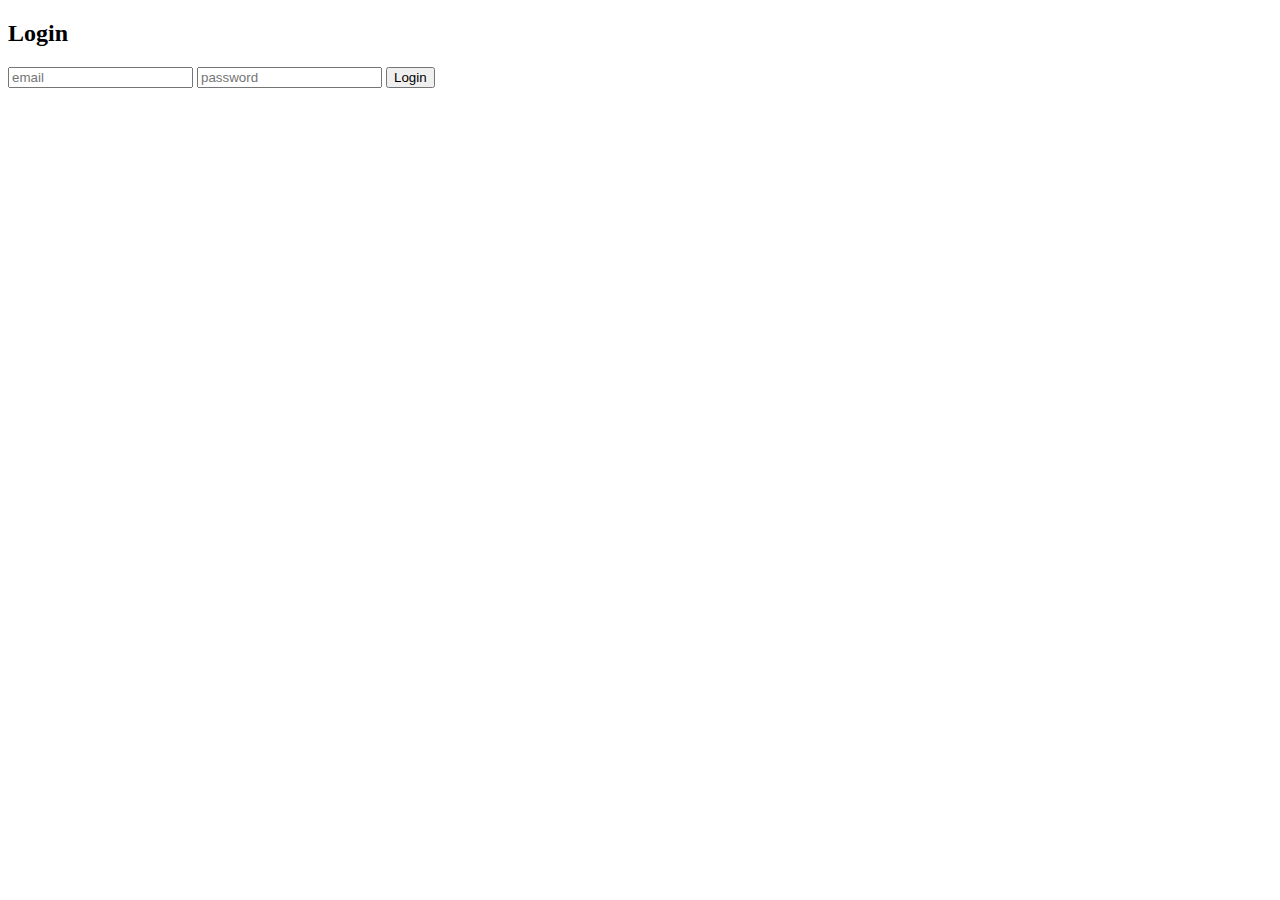
<file: web/login.html>
<!DOCTYPE html>
<html>
<head>
    <meta charset="UTF-8">
    <title>Login</title>
</head>
<body>

<h2>Login</h2>

<input id="email" placeholder="email">
<input id="password" placeholder="password" type="password">
<button onclick="login()">Login</button>

<script>
    function login() {
        fetch("/api/auth/login", {
            method: "POST",
            headers: {"Content-Type": "application/json"},
            body: JSON.stringify({
                email: email.value,
                password: password.value
            })
        })
            .then(r => r.json())
            .then(d => {
                localStorage.setItem("token", d.token)
                alert("Logged in")
                location.href = "/"
            })
    }
</script>
</body>
</html>
</file>
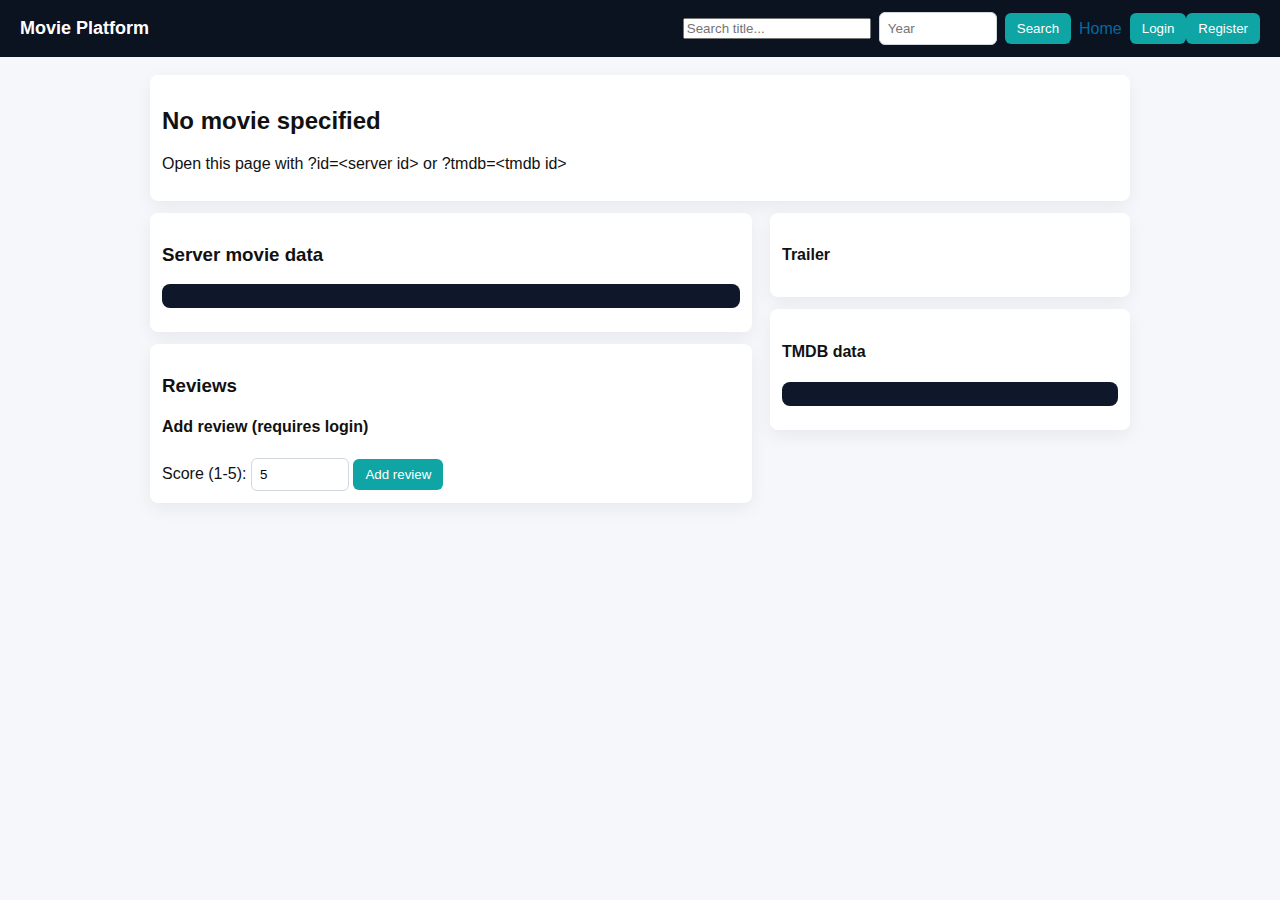
<file: web/movie.html>
<!doctype html>
<html lang="ru">
<head>
    <meta charset="utf-8" />
    <title>Movie — Movie Platform</title>
    <meta name="viewport" content="width=device-width,initial-scale=1" />
    <style>
        body{font-family:Arial,Helvetica,sans-serif;margin:0;background:#f5f7fb;color:#111}
        header{background:#0b1220;color:#fff;padding:12px 20px;display:flex;align-items:center;gap:12px}
        header h1{margin:0;font-size:18px}
        .container{max-width:980px;margin:18px auto;padding:0 16px}
        .top{display:flex;gap:8px;align-items:center;margin-bottom:14px}
        input[type=text], input[type=number], input[type=email], input[type=password]{
            padding:8px;border-radius:6px;border:1px solid #d0d7de;
        }
        button{padding:8px 12px;border-radius:6px;border:0;background:#0ea5a4;color:#fff;cursor:pointer}
        .movie-wrap{display:flex;gap:18px;align-items:flex-start}
        .left{flex:1}
        .right{width:360px}
        iframe{width:100%;border-radius:6px;border:0}
        .card{background:#fff;padding:12px;border-radius:8px;box-shadow:0 6px 18px rgba(14,20,30,0.06);margin-bottom:12px}
        .meta{color:#6b7280;font-size:13px}
        pre.json{background:#0f172a;color:#e6eef8;padding:12px;border-radius:8px;overflow:auto;font-size:12px}
        a.link{color:#0369a1;text-decoration:none}
        .small{font-size:13px;color:#6b7280}
        .reviews{margin-top:12px}
        .review{border-top:1px solid #eee;padding:8px 0}
    </style>
</head>
<body>
<header>
    <h1>Movie Platform</h1>
    <div style="margin-left:auto;display:flex;gap:8px;align-items:center">
        <input id="searchInput" placeholder="Search title..." style="min-width:180px"/>
        <input id="searchYear" placeholder="Year" type="number" style="width:100px"/>
        <button id="searchBtn">Search</button>
        <a id="homeLink" class="link" href="/">Home</a>
        <div id="authArea"></div>
    </div>
</header>

<div class="container">
    <div id="content">
        <div class="card">
            <div id="movieMain">
                <h2 id="title">Loading...</h2>
                <div class="meta" id="meta"></div>
                <p id="desc"></p>
            </div>
        </div>

        <div class="movie-wrap">
            <div class="left">
                <div class="card">
                    <h3>Server movie data</h3>
                    <pre id="serverJson" class="json">loading...</pre>
                </div>

                <div id="reviewsBlock" class="card">
                    <h3>Reviews</h3>
                    <div id="reviewsList" class="reviews"></div>

                    <div style="margin-top:12px">
                        <h4>Add review (requires login)</h4>
                        <label>Score (1-5): <input id="revScore" type="number" min="1" max="5" value="5" style="width:80px"></label>
                        <button id="addReviewBtn">Add review</button>
                    </div>
                </div>
            </div>

            <div class="right">
                <div class="card">
                    <h4>Trailer</h4>
                    <div id="trailerContainer">
                        <div class="small">Loading trailer...</div>
                    </div>
                </div>

                <div class="card">
                    <h4>TMDB data</h4>
                    <pre id="tmdbJson" class="json">loading...</pre>
                </div>
            </div>
        </div>
    </div>
</div>

<script>
    (async function(){
        // Helpers
        function qs(name){
            const url = new URL(location.href);
            return url.searchParams.get(name);
        }
        function toJsonText(obj){ return JSON.stringify(obj, null, 2) }

        // Extract params: prefer id (server DB id), else tmdb
        const serverId = qs('id');         // /movie.html?id=123
        const tmdbParam = qs('tmdb');      // /movie.html?tmdb=550

        // Elements
        const titleEl = document.getElementById('title');
        const descEl = document.getElementById('desc');
        const metaEl = document.getElementById('meta');
        const serverJsonEl = document.getElementById('serverJson');
        const tmdbJsonEl = document.getElementById('tmdbJson');
        const trailerContainer = document.getElementById('trailerContainer');
        const reviewsList = document.getElementById('reviewsList');
        const addReviewBtn = document.getElementById('addReviewBtn');
        const revScoreInput = document.getElementById('revScore');
        const authArea = document.getElementById('authArea');
        const searchInput = document.getElementById('searchInput');
        const searchYear = document.getElementById('searchYear');
        const searchBtn = document.getElementById('searchBtn');

        // Fetch wrapper with optional Authorization from localStorage
        async function apiFetch(path, options = {}) {
            const headers = options.headers || {};
            if (!headers['Content-Type'] && !(options.body instanceof FormData)) {
                headers['Content-Type'] = 'application/json';
            }
            headers['Accept'] = 'application/json';
            const token = localStorage.getItem('token');
            if (token) headers['Authorization'] = 'Bearer ' + token;
            const resp = await fetch(path, {...options, headers});
            const text = await resp.text();
            let body = null;
            try { body = text ? JSON.parse(text) : null } catch(e){ body = text }
            if (!resp.ok) {
                const err = new Error('Request failed: ' + resp.status);
                err.body = body;
                throw err;
            }
            return body;
        }

        // Render auth area
        function renderAuth(){
            const token = localStorage.getItem('token');
            authArea.innerHTML = '';
            if (!token) {
                const loginBtn = document.createElement('button'); loginBtn.textContent='Login';
                loginBtn.onclick = ()=> location.href = '/login.html';
                const regBtn = document.createElement('button'); regBtn.textContent='Register';
                regBtn.onclick = ()=> location.href = '/register.html';
                authArea.appendChild(loginBtn);
                authArea.appendChild(regBtn);
            } else {
                const outBtn = document.createElement('button'); outBtn.textContent='Logout';
                outBtn.onclick = ()=> { localStorage.removeItem('token'); renderAuth(); alert('Logged out'); }
                authArea.appendChild(outBtn);
            }
        }
        renderAuth();

        // Search button
        searchBtn.addEventListener('click', ()=>{
            const q = searchInput.value.trim();
            const y = searchYear.value.trim();
            const url = '/movie.html' + (q || y ? ('?title=' + encodeURIComponent(q) + (y ? '&year='+encodeURIComponent(y):'')) : '');
            location.href = url;
        });

        // If params contain title (from search page), redirect to index or do search:
        const searchTitleParam = qs('title');

        if (searchTitleParam !== null) {
            // redirect to / (index) with client-side app expected OR use API search and display list
            // We'll do a simple client-side list from /api/movies/search or fallback
            // Build a simple list instead of detail
            document.title = 'Search: ' + searchTitleParam;
            titleEl.textContent = 'Search results for: ' + searchTitleParam;
            descEl.textContent = '';
            metaEl.textContent = '';
            // Hide trailer and tmdb blocks
            trailerContainer.innerHTML = '';
            tmdbJsonEl.textContent = '';
            serverJsonEl.textContent = '';

            // Fetch search
            (async function doSearch(){
                try {
                    let url = '/api/movies/search?title=' + encodeURIComponent(searchTitleParam);
                    if (qs('year')) url += '&year=' + encodeURIComponent(qs('year'));
                    let data;
                    try {
                        data = await apiFetch(url);
                    } catch(e){
                        // fallback to all movies
                        data = await apiFetch('/api/movies');
                        data = data.filter(m => m.title && m.title.toLowerCase().includes(searchTitleParam.toLowerCase()));
                    }
                    const root = document.getElementById('movieMain');
                    root.innerHTML = '<h2>Search results</h2>';
                    if (!data || data.length === 0) {
                        root.innerHTML += '<p>No movies</p>';
                        return;
                    }
                    const list = document.createElement('div');
                    data.forEach(m => {
                        const el = document.createElement('div');
                        el.className = 'card';
                        el.innerHTML = `
            <h3>${m.title} <span class="small">(${m.year || ''})</span></h3>
            <div class="meta">Rating: ${m.rating || 0}</div>
            <div style="margin-top:8px">${m.description ? m.description.slice(0,150) : ''}</div>
            <div style="margin-top:8px"><a class="link" href="/movie.html?id=${m.id}">Open</a></div>
          `;
                        list.appendChild(el);
                    });
                    root.appendChild(list);
                } catch(err) {
                    console.error(err);
                    alert('Search failed');
                }
            })();
            return; // stop further detail loading
        }

        // If no params: try to show message
        if (!serverId && !tmdbParam) {
            titleEl.textContent = 'No movie specified';
            descEl.textContent = 'Open this page with ?id=<server id> or ?tmdb=<tmdb id>';
            trailerContainer.innerHTML = '';
            serverJsonEl.textContent = '';
            tmdbJsonEl.textContent = '';
            reviewsList.innerHTML = '';
            return;
        }

        // Load by server id first if provided
        let serverMovie = null;
        if (serverId) {
            try {
                serverMovie = await apiFetch('/api/movies/' + encodeURIComponent(serverId));
                titleEl.textContent = serverMovie.title || 'Untitled';
                descEl.textContent = serverMovie.description || '';
                metaEl.textContent = 'Year: ' + (serverMovie.year || 'N/A') + ' • Rating: ' + (serverMovie.rating || 0);
                serverJsonEl.textContent = toJsonText(serverMovie);
            } catch(e) {
                titleEl.textContent = 'Movie not found';
                descEl.textContent = '';
                serverJsonEl.textContent = '';
                console.error(e);
            }
        }

        // Determine tmdb id:
        let tmdbId = tmdbParam || (serverMovie && (serverMovie.tmdb_id || serverMovie.TMDBID || serverMovie.tmdbId));
        // If still no tmdb id but tmdbParam present, use it; else leave undefined

        // Fetch TMDB metadata & trailer if tmdbId exists
        let tmdbData = null;
        if (tmdbId) {
            try {
                tmdbData = await apiFetch('/api/tmdb/movies/' + encodeURIComponent(tmdbId));
                tmdbJsonEl.textContent = toJsonText(tmdbData);
            } catch(e){
                console.warn('TMDB fetch failed', e);
                tmdbJsonEl.textContent = 'TMDB fetch failed: ' + (e.body ? JSON.stringify(e.body) : e.message || e);
            }
        } else {
            tmdbJsonEl.textContent = 'No TMDB id available';
        }

        // Render trailer if present in tmdbData
        function renderTrailerFromTmdb(t) {
            trailerContainer.innerHTML = '';
            if (!t || !t.trailer_url) {
                trailerContainer.innerHTML = '<div class="small">No trailer available</div>';
                return;
            }
            const u = t.trailer_url;
            // Extract video id (youtube)
            let vid = null;
            if (u.includes('v=')) {
                vid = u.split('v=')[1];
                // remove additional params
                if (vid.includes('&')) vid = vid.split('&')[0];
            } else {
                // last path segment
                const parts = u.split('/');
                vid = parts[parts.length-1];
            }
            if (!vid) {
                trailerContainer.innerHTML = '<div class="small">Trailer URL present but cannot parse video id</div>';
                return;
            }
            const iframe = document.createElement('iframe');
            iframe.width = '100%';
            iframe.height = '200';
            iframe.src = 'https://www.youtube.com/embed/' + vid;
            iframe.allow = 'accelerometer; autoplay; clipboard-write; encrypted-media; gyroscope; picture-in-picture';
            iframe.setAttribute('allowfullscreen', '');
            trailerContainer.appendChild(iframe);
        }
        renderTrailerFromTmdb(tmdbData);

        // Load reviews if serverId present
        async function loadReviews() {
            reviewsList.innerHTML = 'Loading...';
            if (!serverId) { reviewsList.innerHTML = '<div class="small">No server ID, cannot load reviews</div>'; return; }
            try {
                const revs = await apiFetch('/api/movies/' + encodeURIComponent(serverId) + '/reviews');
                if (!revs || revs.length === 0) {
                    reviewsList.innerHTML = '<div class="small">No reviews yet</div>';
                    return;
                }
                reviewsList.innerHTML = '';
                revs.forEach(r => {
                    const el = document.createElement('div');
                    el.className = 'review';
                    el.innerHTML = `<div><strong>User ${r.userId || r.user_id}</strong> • <span class="small"> ${new Date(r.createdAt||r.created_at).toLocaleString()}</span></div>
                        <div>Score: ${r.score}</div>
                        <div>${r.text || ''}</div>`;
                    reviewsList.appendChild(el);
                });
            } catch(e) {
                console.error(e);
                reviewsList.innerHTML = '<div class="small">Failed to load reviews</div>';
            }
        }
        await loadReviews();

        // Add review
        addReviewBtn.onclick = async function(){
            if (!serverId) { alert('No server movie id'); return; }
            const token = localStorage.getItem('token');
            if (!token) { alert('You must be logged in to add a review'); location.href = '/login.html'; return; }
            const score = Math.max(1, Math.min(5, parseInt(revScoreInput.value || 5)));
            try {
                await apiFetch('/api/movies/' + encodeURIComponent(serverId) + '/reviews', {
                    method: 'POST',
                    body: JSON.stringify({ userId: 0, score }) // server expects model.Review containing userId (server should override with token user)
                });
                alert('Review added');
                await loadReviews();
            } catch(e) {
                console.error(e);
                alert('Failed to add review: ' + (e.body?.error || e.message));
            }
        };

    })();
</script>
</body>
</html>
</file>
